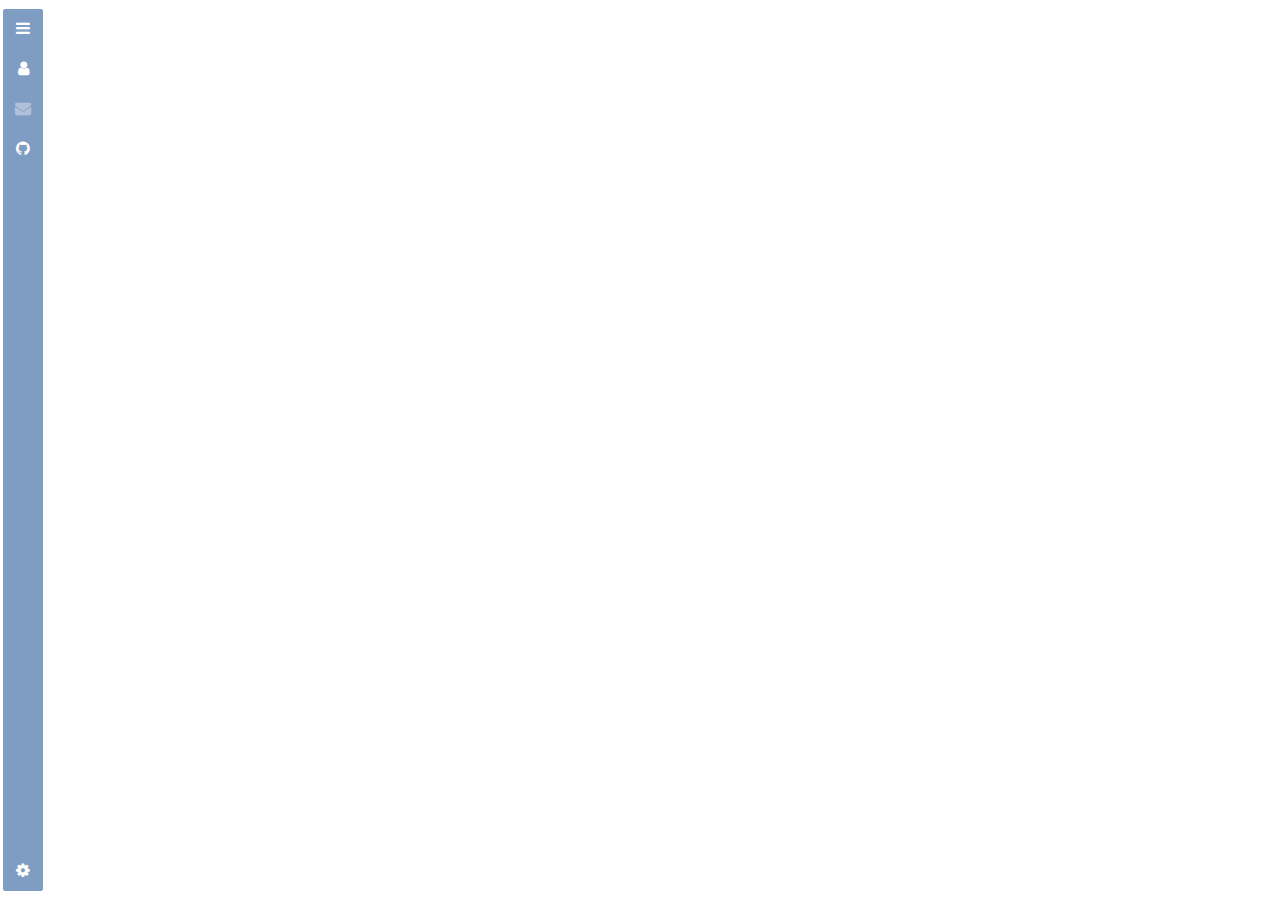
<file: ol3.html>
<!DOCTYPE html>
<html>

<head>
    <title>sidebar-v2 example</title>

    <meta name="viewport" content="width=device-width, initial-scale=1.0, maximum-scale=1.0, user-scalable=no">

    <link href="//maxcdn.bootstrapcdn.com/font-awesome/4.1.0/css/font-awesome.min.css" rel="stylesheet">
    <link rel="stylesheet" href="https://openlayers.org/en/v4.5.0/css/ol.css" type="text/css">
    <script src="https://code.jquery.com/jquery-2.2.3.min.js"></script>
    <link rel="stylesheet" href="ol3-sidebar.css" />

    <style>
        body {
            padding: 0;
            margin: 0;
            overflow: hidden;
        }
        
        html,
        body,
        #map {
            height: 100%;
            font: 10pt "Helvetica Neue", Arial, Helvetica, sans-serif;
        }
        
        .lorem {
            font-style: italic;
            color: #AAA;
        }
        
        #layertree li>span {
            cursor: pointer;
        }
    </style>
</head>

<body>
    <div id="sidebar" class="sidebar collapsed">
        <!-- Nav tabs -->
        <div class="sidebar-tabs">
            <ul role="tablist">
                <li><a href="#home" role="tab"><i class="fa fa-bars"></i></a></li>
                <li><a href="#profile" role="tab"><i class="fa fa-user"></i></a></li>
                <li class="disabled"><a href="#messages" role="tab"><i class="fa fa-envelope"></i></a></li>
                <li><a href="https://github.com/Turbo87/sidebar-v2" role="tab" target="_blank"><i class="fa fa-github"></i></a></li>
            </ul>

            <ul role="tablist">
                <li><a href="#settings" role="tab"><i class="fa fa-gear"></i></a></li>
            </ul>
        </div>

        <!-- Tab panes -->
        <div class="sidebar-content">
            <div class="sidebar-pane" id="home">
                <h1 class="sidebar-header">
                    sidebar-v2
                    <span class="sidebar-close"><i class="fa fa-caret-left"></i></span>
                </h1>

                <p>A responsive sidebar for mapping libraries like <a href="http://leafletjs.com/">Leaflet</a> or <a href="http://openlayers.org/">OpenLayers</a>.</p>

                <p class="lorem">Lorem ipsum dolor sit amet, consetetur sadipscing elitr, sed diam nonumy eirmod tempor invidunt ut labore et dolore magna aliquyam erat, sed diam voluptua. At vero eos et accusam et justo duo dolores et ea rebum. Stet clita kasd gubergren,
                    no sea takimata sanctus est Lorem ipsum dolor sit amet. Lorem ipsum dolor sit amet, consetetur sadipscing elitr, sed diam nonumy eirmod tempor invidunt ut labore et dolore magna aliquyam erat, sed diam voluptua. At vero eos et accusam
                    et justo duo dolores et ea rebum. Stet clita kasd gubergren, no sea takimata sanctus est Lorem ipsum dolor sit amet.</p>

                <p class="lorem">Lorem ipsum dolor sit amet, consetetur sadipscing elitr, sed diam nonumy eirmod tempor invidunt ut labore et dolore magna aliquyam erat, sed diam voluptua. At vero eos et accusam et justo duo dolores et ea rebum. Stet clita kasd gubergren,
                    no sea takimata sanctus est Lorem ipsum dolor sit amet. Lorem ipsum dolor sit amet, consetetur sadipscing elitr, sed diam nonumy eirmod tempor invidunt ut labore et dolore magna aliquyam erat, sed diam voluptua. At vero eos et accusam
                    et justo duo dolores et ea rebum. Stet clita kasd gubergren, no sea takimata sanctus est Lorem ipsum dolor sit amet.</p>

                <p class="lorem">Lorem ipsum dolor sit amet, consetetur sadipscing elitr, sed diam nonumy eirmod tempor invidunt ut labore et dolore magna aliquyam erat, sed diam voluptua. At vero eos et accusam et justo duo dolores et ea rebum. Stet clita kasd gubergren,
                    no sea takimata sanctus est Lorem ipsum dolor sit amet. Lorem ipsum dolor sit amet, consetetur sadipscing elitr, sed diam nonumy eirmod tempor invidunt ut labore et dolore magna aliquyam erat, sed diam voluptua. At vero eos et accusam
                    et justo duo dolores et ea rebum. Stet clita kasd gubergren, no sea takimata sanctus est Lorem ipsum dolor sit amet.</p>

                <p class="lorem">Lorem ipsum dolor sit amet, consetetur sadipscing elitr, sed diam nonumy eirmod tempor invidunt ut labore et dolore magna aliquyam erat, sed diam voluptua. At vero eos et accusam et justo duo dolores et ea rebum. Stet clita kasd gubergren,
                    no sea takimata sanctus est Lorem ipsum dolor sit amet. Lorem ipsum dolor sit amet, consetetur sadipscing elitr, sed diam nonumy eirmod tempor invidunt ut labore et dolore magna aliquyam erat, sed diam voluptua. At vero eos et accusam
                    et justo duo dolores et ea rebum. Stet clita kasd gubergren, no sea takimata sanctus est Lorem ipsum dolor sit amet.</p>
            </div>

            <div class="sidebar-pane" id="profile">
                <h1 class="sidebar-header">Profile<span class="sidebar-close"><i class="fa fa-caret-left"></i></span></h1>
                <div id="layertree">
                    <h5>Click on layer nodes below to change their properties.</h5>
                    <ul>
                        <li><span>OSM layer</span>
                            <fieldset id="layer0">
                                <label class="checkbox" for="visible0">
              <input id="visible0" class="visible" type="checkbox"/>visibility
            </label>
                                <label>opacity</label>
                                <input class="opacity" type="range" min="0" max="1" step="0.01" />
                            </fieldset>
                        </li>
                        <li><span>Layer group</span>
                            <fieldset id="layer1">
                                <label class="checkbox" for="visible1">
              <input id="visible1" class="visible" type="checkbox"/>visibility
            </label>
                                <label>opacity</label>
                                <input class="opacity" type="range" min="0" max="1" step="0.01" />
                            </fieldset>
                            <ul>
                                <li><span>Food insecurity layer</span>
                                    <fieldset id="layer10">
                                        <label class="checkbox" for="visible10">
                  <input id="visible10" class="visible" type="checkbox"/>visibility
                </label>
                                        <label>opacity</label>
                                        <input class="opacity" type="range" min="0" max="1" step="0.01" />
                                    </fieldset>
                                </li>
                                <li><span>World borders layer</span>
                                    <fieldset id="layer11">
                                        <label class="checkbox" for="visible11">
                  <input id="visible11" class="visible" type="checkbox"/>visibility
                </label>
                                        <label>opacity</label>
                                        <input class="opacity" type="range" min="0" max="1" step="0.01" />
                                    </fieldset>
                                </li>
                            </ul>
                        </li>
                    </ul>
                </div>
            </div>

            <div class="sidebar-pane" id="messages">
                <h1 class="sidebar-header">Messages<span class="sidebar-close"><i class="fa fa-caret-left"></i></span></h1>
            </div>

            <div class="sidebar-pane" id="settings">
                <h1 class="sidebar-header">Settings<span class="sidebar-close"><i class="fa fa-caret-left"></i></span></h1>
            </div>
        </div>
    </div>

    <div id="map" class="sidebar-map"></div>



    <script src="https://openlayers.org/en/v4.5.0/build/ol.js" type="text/javascript"></script>
    <script src="ol3-sidebar.js"></script>

    <script>
        var map = new ol.Map({
            layers: [
                new ol.layer.Tile({
                    source: new ol.source.OSM()
                }), new ol.layer.Group({
                    layers: [
                        new ol.layer.Tile({
                            source: new ol.source.TileJSON({
                                url: 'https://api.tiles.mapbox.com/v3/mapbox.20110804-hoa-foodinsecurity-3month.json?secure',
                                crossOrigin: 'anonymous'
                            })
                        }),
                        new ol.layer.Tile({
                            source: new ol.source.TileJSON({
                                url: 'https://api.tiles.mapbox.com/v3/mapbox.world-borders-light.json?secure',
                                crossOrigin: 'anonymous'
                            })
                        })
                    ]
                })
            ],
            target: 'map',
            view: new ol.View({
                center: ol.proj.fromLonLat([37.40570, 8.81566]),
                zoom: 4
            })
        });

        function bindInputs(layerid, layer) {
            var visibilityInput = $(layerid + ' input.visible');
            visibilityInput.on('change', function() {
                layer.setVisible(this.checked);
            });
            visibilityInput.prop('checked', layer.getVisible());

            var opacityInput = $(layerid + ' input.opacity');
            opacityInput.on('input change', function() {
                layer.setOpacity(parseFloat(this.value));
            });
            opacityInput.val(String(layer.getOpacity()));
        }
        map.getLayers().forEach(function(layer, i) {
            bindInputs('#layer' + i, layer);
            if (layer instanceof ol.layer.Group) {
                layer.getLayers().forEach(function(sublayer, j) {
                    bindInputs('#layer' + i + j, sublayer);
                });
            }
        });

        $('#layertree li > span').click(function() {
            $(this).siblings('fieldset').toggle();
        }).siblings('fieldset').hide();

        /* sidebar control */
        var sidebar = new ol.control.Sidebar({
            element: 'sidebar',
            position: 'left'
        });
        map.addControl(sidebar);
        /* sidebar control */
    </script>
</body>

</html>
</file>
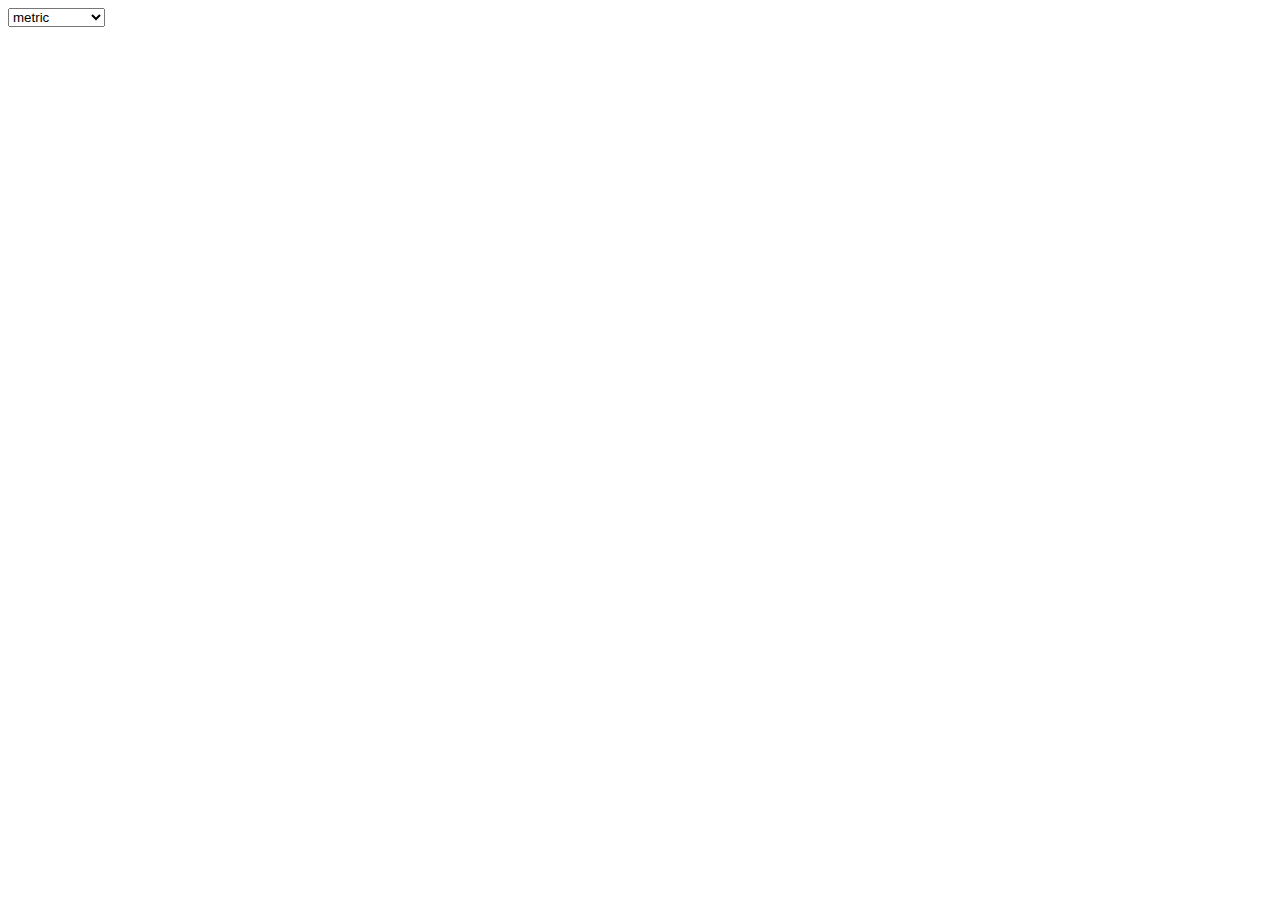
<file: scale.html>
<!DOCTYPE html>
<html>
  <head>
    <title>Scale Line</title>
    <link rel="stylesheet" href="https://openlayers.org/en/v4.5.0/css/ol.css" type="text/css">
    <!-- The line below is only needed for old environments like Internet Explorer and Android 4.x -->
    <script src="https://cdn.polyfill.io/v2/polyfill.min.js?features=requestAnimationFrame,Element.prototype.classList,URL"></script>
    <script src="https://openlayers.org/en/v4.5.0/build/ol.js"></script>
  </head>
  <body>
    <div id="map" class="map"></div>
    <select id="units">
      <option value="degrees">degrees</option>
      <option value="imperial">imperial inch</option>
      <option value="us">us inch</option>
      <option value="nautical">nautical mile</option>
      <option value="metric" selected>metric</option>
    </select>
    <script>
      var scaleLineControl = new ol.control.ScaleLine();

      var map = new ol.Map({
        controls: ol.control.defaults({
          attributionOptions: /** @type {olx.control.AttributionOptions} */ ({
            collapsible: false
          })
        }).extend([
		           new ol.interaction.DragRotateAndZoom(), 
          scaleLineControl
        ]),
        layers: [
          new ol.layer.Tile({
            source: new ol.source.OSM()
          })
        ],
        target: 'map',
        view: new ol.View({
          center: [0, 0],
          zoom: 2
        })
      });


      var unitsSelect = document.getElementById('units');
      function onChange() {
        scaleLineControl.setUnits(unitsSelect.value);
      }
      unitsSelect.addEventListener('change', onChange);
      onChange();
    </script>
  </body>
</html>
</file>
<file: ol3-sidebar.css>
.sidebar {
    position: absolute;
    top: 0;
    bottom: 0;
    width: 100%;
    overflow: hidden;
    z-index: 2000;
}

.sidebar.collapsed {
    width: 40px;
}

@media (min-width: 768px) {
    .sidebar {
        top: 6px;
        bottom: 6px;
        transition: width 500ms;
    }
}

@media (min-width: 768px) and (max-width: 991px) {
    .sidebar {
        width: 305px;
    }
}

@media (min-width: 992px) and (max-width: 1199px) {
    .sidebar {
        width: 390px;
    }
}

@media (min-width: 1200px) {
    .sidebar {
        width: 460px;
    }
}

.sidebar-left {
    left: 0;
}

@media (min-width: 768px) {
    .sidebar-left {
        left: 6px;
    }
}

.sidebar-right {
    right: 0;
}

@media (min-width: 768px) {
    .sidebar-right {
        right: 6px;
    }
}

.sidebar-tabs {
    top: 0;
    bottom: 0;
    height: 100%;
    background-color: rgba(0, 60, 136, 0.5);
}

.sidebar-left .sidebar-tabs {
    left: 0;
}

.sidebar-right .sidebar-tabs {
    right: 0;
}

.sidebar-tabs,
.sidebar-tabs>ul {
    position: absolute;
    width: 40px;
    margin: 0;
    padding: 0;
    list-style-type: none;
}

.sidebar-tabs>li,
.sidebar-tabs>ul>li {
    width: 100%;
    height: 40px;
    color: #fff;
    font-size: 12pt;
    overflow: hidden;
    transition: all 80ms;
}

.sidebar-tabs>li:hover,
.sidebar-tabs>ul>li:hover {
    color: #fff;
    background-color: rgba(0, 60, 136, 0.6);
}

.sidebar-tabs>li.active,
.sidebar-tabs>ul>li.active {
    color: #fff;
    background-color: #0074d9;
}

.sidebar-tabs>li.disabled,
.sidebar-tabs>ul>li.disabled {
    color: rgba(255, 255, 255, 0.4);
}

.sidebar-tabs>li.disabled:hover,
.sidebar-tabs>ul>li.disabled:hover {
    background: transparent;
}

.sidebar-tabs>li.disabled>a,
.sidebar-tabs>ul>li.disabled>a {
    cursor: default;
}

.sidebar-tabs>li>a,
.sidebar-tabs>ul>li>a {
    display: block;
    width: 100%;
    height: 100%;
    line-height: 40px;
    color: inherit;
    text-decoration: none;
    text-align: center;
}

.sidebar-tabs>ul+ul {
    bottom: 0;
}

.sidebar-content {
    position: absolute;
    top: 0;
    bottom: 0;
    background-color: rgba(255, 255, 255, 0.55);
    overflow-x: hidden;
    overflow-y: auto;
}

.sidebar-left .sidebar-content {
    left: 40px;
    right: 0;
}

.sidebar-right .sidebar-content {
    left: 0;
    right: 40px;
}

.sidebar.collapsed>.sidebar-content {
    overflow-y: hidden;
}

.sidebar-pane {
    display: none;
    left: 0;
    right: 0;
    box-sizing: border-box;
    padding: 10px 20px;
}

.sidebar-pane.active {
    display: block;
}

@media (min-width: 768px) and (max-width: 991px) {
    .sidebar-pane {
        min-width: 265px;
    }
}

@media (min-width: 992px) and (max-width: 1199px) {
    .sidebar-pane {
        min-width: 350px;
    }
}

@media (min-width: 1200px) {
    .sidebar-pane {
        min-width: 420px;
    }
}

.sidebar-header {
    margin: -10px -20px 0;
    height: 40px;
    padding: 0 20px;
    line-height: 40px;
    font-size: 14.4pt;
    color: #fff;
    background-color: #0074d9;
}

.sidebar-right .sidebar-header {
    padding-left: 40px;
}

.sidebar-close {
    position: absolute;
    top: 0;
    width: 40px;
    height: 40px;
    text-align: center;
    cursor: pointer;
}

.sidebar-left .sidebar-close {
    right: 0;
}

.sidebar-right .sidebar-close {
    left: 0;
}

.sidebar {
    background-color: rgba(255, 255, 255, 0.4);
}

@media (min-width: 768px) {
    .sidebar {
        border: 3px solid transparent;
        border-radius: 4px;
    }
}

.sidebar-left {
    border-right: 3px solid transparent;
}

.sidebar-right {
    border-left: 3px solid transparent;
}

.sidebar-tabs {
    overflow: hidden;
}

@media (min-width: 768px) {
    .sidebar-tabs {
        border-radius: 2px 0 0 2px;
    }
    .collapsed .sidebar-tabs {
        border-radius: 2px;
    }
}

@media (min-width: 768px) {
    .sidebar-content {
        border-radius: 0 2px 2px 0;
    }
}

.sidebar-left~.sidebar-map .ol-zoom,
.sidebar-left~.sidebar-map .ol-scale-line {
    margin-left: 46px;
}

@media (min-width: 768px) {
    .sidebar-left~.sidebar-map .ol-zoom,
    .sidebar-left~.sidebar-map .ol-scale-line {
        transition: margin-left 500ms;
    }
}

@media (min-width: 768px) and (max-width: 991px) {
    .sidebar-left~.sidebar-map .ol-zoom,
    .sidebar-left~.sidebar-map .ol-scale-line {
        margin-left: 317px;
    }
}

@media (min-width: 992px) and (max-width: 1199px) {
    .sidebar-left~.sidebar-map .ol-zoom,
    .sidebar-left~.sidebar-map .ol-scale-line {
        margin-left: 402px;
    }
}

@media (min-width: 1200px) {
    .sidebar-left~.sidebar-map .ol-zoom,
    .sidebar-left~.sidebar-map .ol-scale-line {
        margin-left: 472px;
    }
}

@media (min-width: 768px) {
    .sidebar-left.collapsed~.sidebar-map .ol-zoom,
    .sidebar-left.collapsed~.sidebar-map .ol-scale-line {
        margin-left: 52px;
    }
}

.sidebar-right~.sidebar-map .ol-rotate,
.sidebar-right~.sidebar-map .ol-attribution,
.sidebar-right~.sidebar-map .ol-full-screen {
    margin-right: 46px;
}

@media (min-width: 768px) {
    .sidebar-right~.sidebar-map .ol-rotate,
    .sidebar-right~.sidebar-map .ol-attribution,
    .sidebar-right~.sidebar-map .ol-full-screen {
        transition: margin-right 500ms;
    }
}

@media (min-width: 768px) and (max-width: 991px) {
    .sidebar-right~.sidebar-map .ol-rotate,
    .sidebar-right~.sidebar-map .ol-attribution,
    .sidebar-right~.sidebar-map .ol-full-screen {
        margin-right: 317px;
    }
}

@media (min-width: 992px) and (max-width: 1199px) {
    .sidebar-right~.sidebar-map .ol-rotate,
    .sidebar-right~.sidebar-map .ol-attribution,
    .sidebar-right~.sidebar-map .ol-full-screen {
        margin-right: 402px;
    }
}

@media (min-width: 1200px) {
    .sidebar-right~.sidebar-map .ol-rotate,
    .sidebar-right~.sidebar-map .ol-attribution,
    .sidebar-right~.sidebar-map .ol-full-screen {
        margin-right: 472px;
    }
}

@media (min-width: 768px) {
    .sidebar-right.collapsed~.sidebar-map .ol-rotate,
    .sidebar-right.collapsed~.sidebar-map .ol-attribution,
    .sidebar-right.collapsed~.sidebar-map .ol-full-screen {
        margin-right: 52px;
    }
}
</file>
